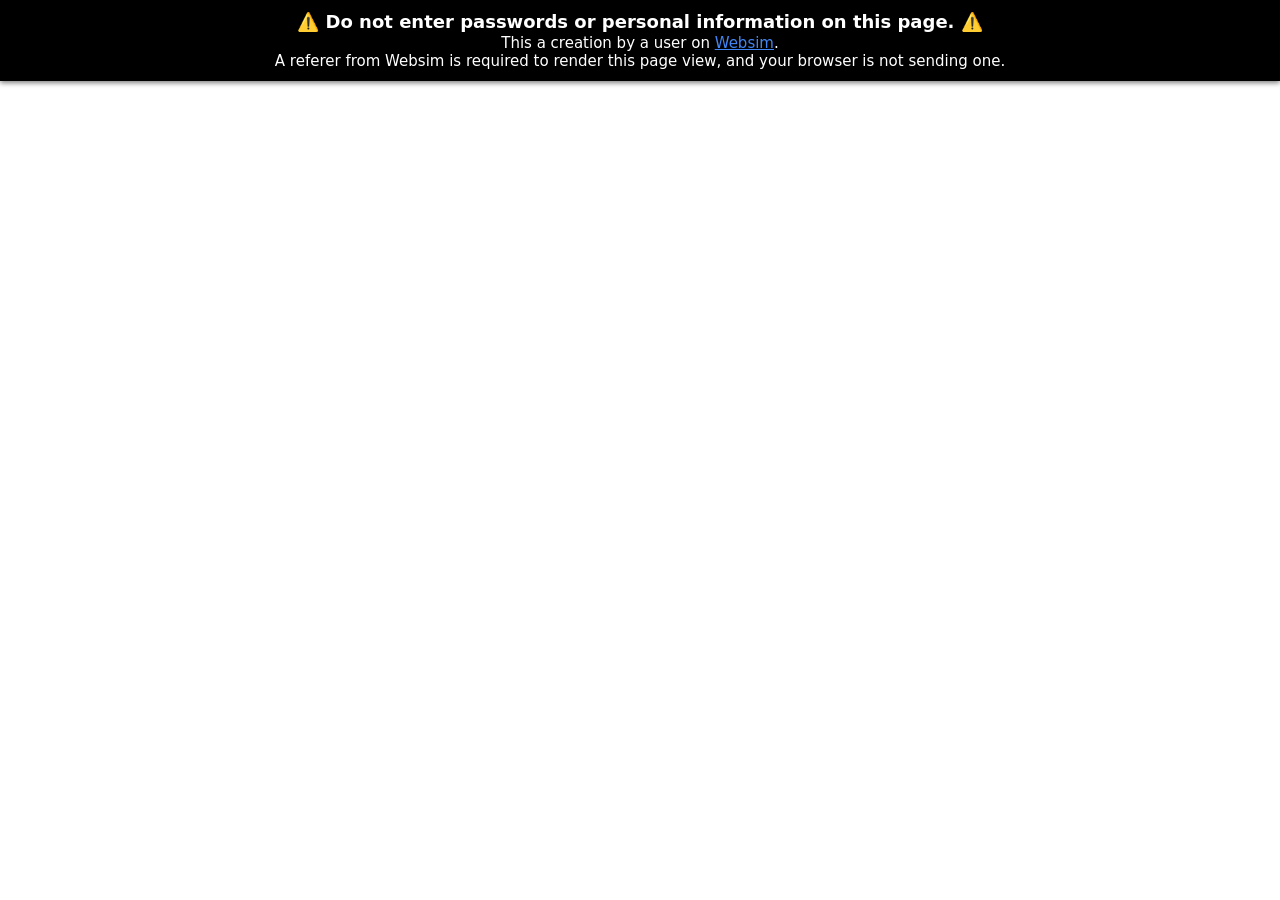
<file: components/sidebar.html>
<html lang="en">
  <head>
    <meta charset="UTF-8" />

    <meta charset="utf-8" />
    <link rel="canonical" href="https://websim.com/@api/webception" />
    <meta name="viewport" content="width=device-width, initial-scale=1" />

    <title>Webception ~ Webclone</title>

    <style>
      html {
        font-size: 15px;
      }
      html,
      body {
        margin: 0;
        padding: 0;
        min-height: 100%;
        height: 100%;
        display: flex;
        flex-direction: column;
      }
      .warning {
        background: black;
        box-shadow: 0 2px 5px rgba(0, 0, 0, 0.5);
        padding: 0.75em;
        color: white;
        text-align: center;
        font-family: -apple-system, BlinkMacSystemFont, "Segoe UI (Custom)",
          Roboto, "Helvetica Neue", "Open Sans (Custom)", system-ui, sans-serif,
          "Apple Color Emoji", "Segoe UI Emoji";
        line-height: 1.2;
        font-size: 1rem;
        position: relative;
        z-index: 2;
      }
      .warning span {
        font-family: initial;
      }
      .warning h1 {
        font-size: 1.2rem;
        margin: 0;
      }
      .warning a {
        color: rgb(66 133 244);
      }
      .iframe-wrap {
        -webkit-box-flex: 1;
        -webkit-flex: 1 1 auto;
            -ms-flex: 1 1 auto;
                flex: 1 1 auto;
        height: 100%;
        position: relative;
        overflow: auto;
        -webkit-overflow-scrolling: touch;
      }
      .iframe {
        position: absolute;
        top: 0;
        left: 0;
        border: 0;
        display: block;
        width: 100%;
        height: 100%;
      }
      @media (max-width: 550px) {
        @supports (height: 100svh) {
          .iframe {
            height: calc(100svh - var(--cp-header-height-small));
          }
        }
      }
    </style>
  </head>

  <body class="">
    <div class="warning">
      <h1>
        <span>⚠️</span> Do not enter passwords or personal information on this
        page. <span>⚠️</span>
      </h1>
      This a creation by a user on
      <a href="https://websim.com/p/w1017uq0hnk4oaxk6b7s/178">Websim</a>.
      <br />
      A referer from Websim is required to render this page view, and your
      browser is not sending one.
      <br />
    </div>

    <div class="result-iframe-wrap" role="main">
      <iframe
        name="contentWindow"
        allow="accelerometer *; bluetooth *; camera *; encrypted-media *; display-capture *; geolocation *; gyroscope *; microphone *; midi *; clipboard-read *; clipboard-write *; serial *; xr-spatial-tracking *; fullscreen *; payment *"
        class="iframe"
        src="https://w1017uq0hnk4oaxk6b7s.c.websim.com/components%2Fsidebar.html?v=178&t=1774677164251"
      ></iframe>
    </div>
  </body>
</html>
</file>
